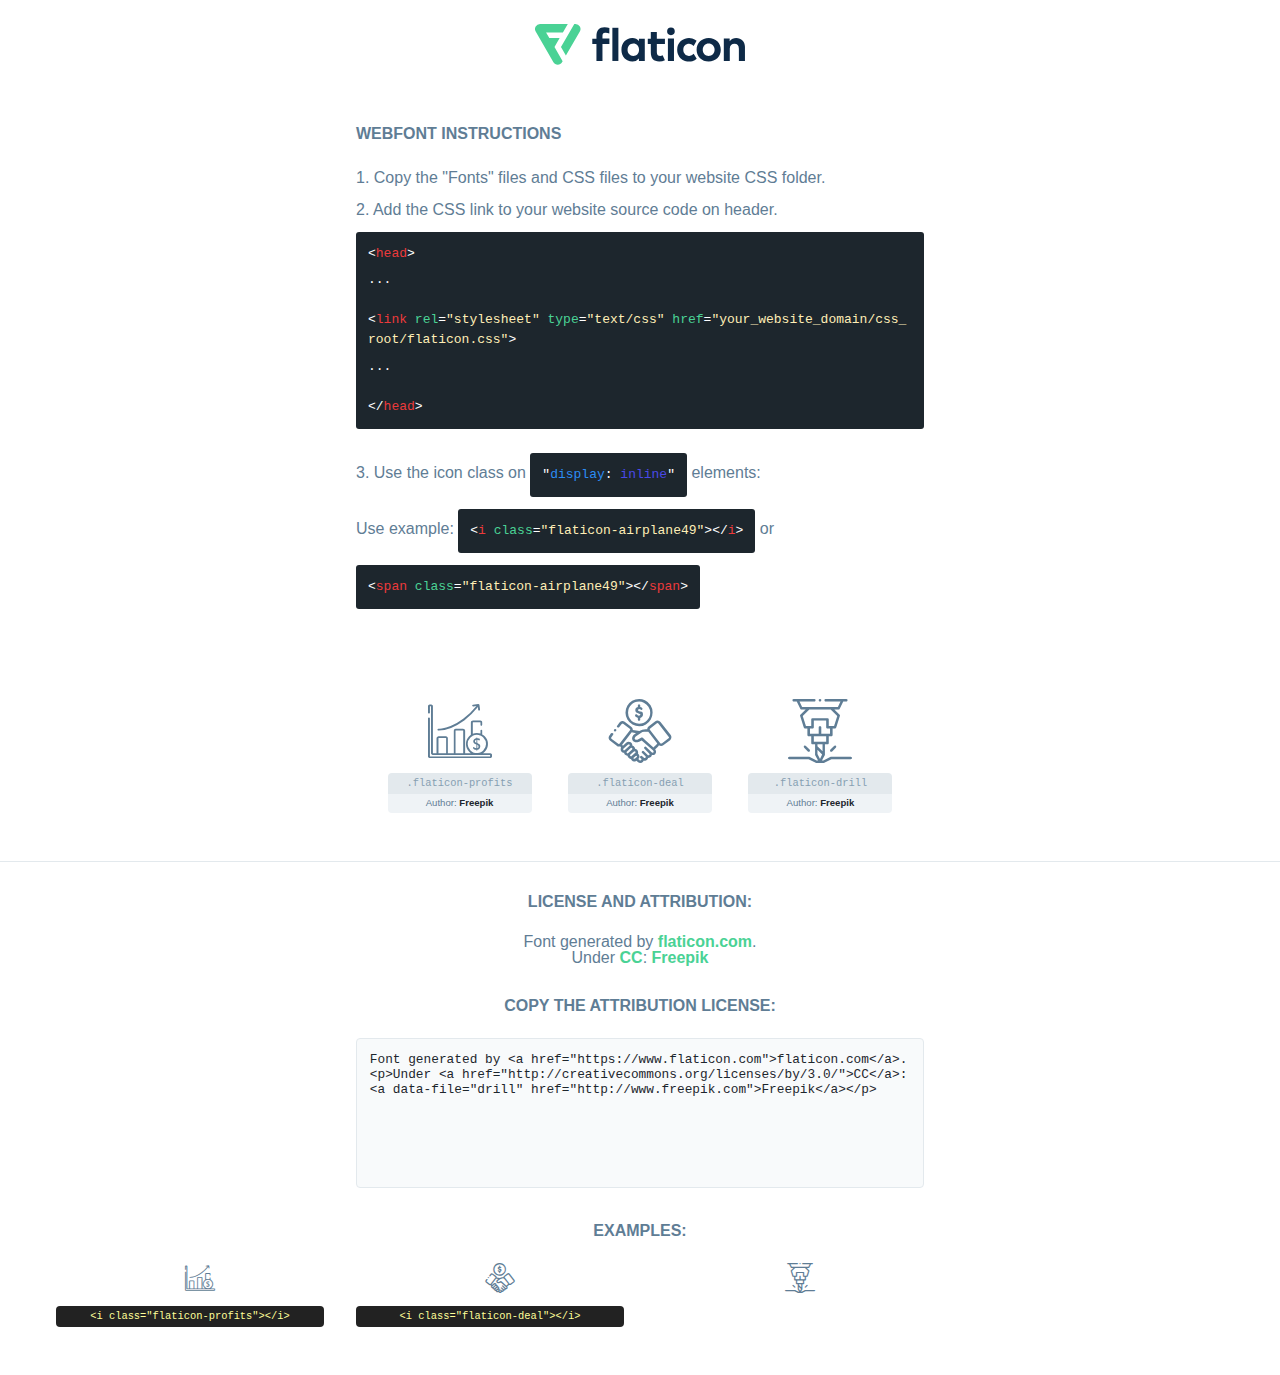
<file: font/flaticon.html>
<!DOCTYPE html>
<html lang="en">
<head>
    <title>Flaticon Webfont</title>
    <link rel="stylesheet" type="text/css" href="flaticon.css"/>
    <meta charset="UTF-8">
    <style>
        html, body, div, span, applet, object, iframe,
        h1, h2, h3, h4, h5, h6, p, blockquote, pre,
        a, abbr, acronym, address, big, cite, code,
        del, dfn, em, img, ins, kbd, q, s, samp,
        small, strike, strong, sub, sup, tt, var,
        b, u, i, center,
        dl, dt, dd, ol, ul, li,
        fieldset, form, label, legend,
        table, caption, tbody, tfoot, thead, tr, th, td,
        article, aside, canvas, details, embed,
        figure, figcaption, footer, header, hgroup,
        menu, nav, output, ruby, section, summary,
        time, mark, audio, video {
            margin: 0;
            padding: 0;
            border: 0;
            font-size: 100%;
            font: inherit;
            vertical-align: baseline;
        }

        /* HTML5 display-role reset for older browsers */
        article, aside, details, figcaption, figure,
        footer, header, hgroup, menu, nav, section {
            display: block;
        }

        body {
            line-height: 1;
        }

        ol, ul {
            list-style: none;
        }

        blockquote, q {
            quotes: none;
        }

        blockquote:before, blockquote:after,
        q:before, q:after {
            content: '';
            content: none;
        }

        table {
            border-collapse: collapse;
            border-spacing: 0;
        }

        body {
            font-family: Helvetica, Arial, sans-serif;
            font-size: 16px;
            color: #5f7d95;
        }

        a {
            color: #4AD295;
            font-weight: bold;
            text-decoration: none;
        }

        * {
            -moz-box-sizing: border-box;
            -webkit-box-sizing: border-box;
            box-sizing: border-box;
            margin: 0;
            padding: 0;
        }

        [class^="flaticon-"]:before, [class*=" flaticon-"]:before, [class^="flaticon-"]:after, [class*=" flaticon-"]:after {
            font-family: Flaticon;
            font-size: 30px;
            font-style: normal;
            margin-left: 20px;
            color: #333;
        }

        .wrapper {
            max-width: 600px;
            margin: auto;
            padding: 0 1em;
        }

        .title {
            margin-bottom: 24px;
            text-transform: uppercase;
            font-weight: bold;
        }

        header {
            text-align: center;
            padding: 24px;
        }

        header .logo {
            width: 210px;
            height: auto;
            border: none;
            display: inline-block;
        }

        header strong {
            font-size: 28px;
            font-weight: 500;
            vertical-align: middle;
        }

        .demo {
            margin: 2em auto;
            line-height: 1.25em;
        }

        .demo ul li {
            margin-bottom: 12px;
        }

        .demo ul li code {
            background-color: #1D262D;
            border-radius: 3px;
            padding: 12px;
            display: inline-block;
            color: #fff;
            font-family: Consolas, Monaco, Lucida Console, Liberation Mono, DejaVu Sans Mono, Bitstream Vera Sans Mono, Courier New, monospace;
            font-weight: lighter;
            margin-top: 12px;
            font-size: 13px;
            word-break: break-all;
        }

        .demo ul li code .red {
            color: #EC3A3B;
        }

        .demo ul li code .green {
            color: #4AD295;
        }

        .demo ul li code .yellow {
            color: #FFEEB6;
        }

        .demo ul li code .blue {
            color: #2C8CF4;
        }

        .demo ul li code .purple {
            color: #4949E7;
        }

        .demo ul li code .dots {
            margin-top: 0.5em;
            display: block;
        }

        #glyphs {
            border-bottom: 1px solid #E3E9ED;
            padding: 2em 0;
            text-align: center;
        }

        .glyph {
            display: inline-block;
            width: 9em;
            margin: 1em;
            text-align: center;
            vertical-align: top;
            background: #FFF;
        }

        .glyph .flaticon {
            padding: 10px;
            display: block;
            font-family: "Flaticon";
            font-size: 64px;
            line-height: 1;
        }

        .glyph .flaticon:before {
            font-size: 64px;
            color: #5f7d95;
            margin-left: 0;
        }

        .class-name {
            font-size: 0.65em;
            background-color: #E3E9ED;
            color: #869FB2;
            border-radius: 4px 4px 0 0;
            padding: 0.5em;
            font-family: Consolas, Monaco, Lucida Console, Liberation Mono, DejaVu Sans Mono, Bitstream Vera Sans Mono, Courier New, monospace;
        }

        .author-name {
            font-size: 0.6em;
            background-color: #EFF3F6;
            border-top: 0;
            border-radius: 0 0 4px 4px;
            padding: 0.5em;
        }

        .author-name a {
            color: #1D262D;
        }

        .class-name:last-child {
            font-size: 10px;
            color: #888;
        }

        .class-name:last-child a {
            font-size: 10px;
            color: #555;
        }

        .glyph > input {
            display: block;
            width: 100px;
            margin: 5px auto;
            text-align: center;
            font-size: 12px;
            cursor: text;
        }

        .glyph > input.icon-input {
            font-family: "Flaticon";
            font-size: 16px;
            margin-bottom: 10px;
        }

        .attribution .title {
            margin-top: 2em;
        }

        .attribution textarea {
            background-color: #F8FAFB;
            color: #1D262D;
            padding: 1em;
            border: none;
            box-shadow: none;
            border: 1px solid #E3E9ED;
            border-radius: 4px;
            resize: none;
            width: 100%;
            height: 150px;
            font-size: 0.8em;
            font-family: Consolas, Monaco, Lucida Console, Liberation Mono, DejaVu Sans Mono, Bitstream Vera Sans Mono, Courier New, monospace;
            -webkit-appearance: none;
        }

        .attribution textarea:hover {
            border-color: #CFD9E0;
        }

        .attribution textarea:focus {
            border-color: #4AD295;
        }

        .iconsuse {
            margin: 2em auto;
            text-align: center;
            max-width: 1200px;
        }

        .iconsuse:after {
            content: '';
            display: table;
            clear: both;
        }

        .iconsuse .image {
            float: left;
            width: 25%;
            padding: 0 1em;
        }

        .iconsuse .image p {
            margin-bottom: 1em;
        }

        .iconsuse .image span {
            display: block;
            font-size: 0.65em;
            background-color: #222;
            color: #fff;
            border-radius: 4px;
            padding: 0.5em;
            color: #FFFF99;
            margin-top: 1em;
            font-family: Consolas, Monaco, Lucida Console, Liberation Mono, DejaVu Sans Mono, Bitstream Vera Sans Mono, Courier New, monospace;
        }

        .flaticon:before {
            color: #5f7d95;
        }

        #footer {
            text-align: center;
            background-color: #1D262D;
            color: #869FB2;
            padding: 12px;
            font-size: 14px;
        }

        #footer a {
            font-weight: normal;
        }

        @media (max-width: 960px) {
            .iconsuse .image {
                width: 50%;
            }
        }

        .preview {
            width: 100px;
            display: inline-block;
            margin: 10px;
        }

        .preview .inner {
            display: inline-block;
            width: 100%;
            text-align: center;
            background: #f5f5f5;
            -webkit-border-radius: 3px 3px 0 0;
            -moz-border-radius: 3px 3px 0 0;
            border-radius: 3px 3px 0 0;
        }

        .preview .inner  {
            line-height: 85px;
            font-size: 40px;
            color: #333;
        }

        .label {
            display: inline-block;
            width: 100%;
            box-sizing: border-box;
            padding: 5px;
            font-size: 10px;
            font-family: Monaco, monospace;
            color: #666;
            white-space: nowrap;
            overflow: hidden;
            text-overflow: ellipsis;
            background: #ddd;
            -webkit-border-radius: 0 0 3px 3px;
            -moz-border-radius: 0 0 3px 3px;
            border-radius: 0 0 3px 3px;
            color: #666;
        }
    </style>
</head>
<body>
    <header>
        <a href="https://www.flaticon.com/" target="_blank" class="logo">
            <svg xmlns="http://www.w3.org/2000/svg" viewBox="0 0 394.3 76.5">
                <path d="M156.6,69.4H145.3V7.1h11.3Z" style="fill:#0e2a47"/>
                <path d="M206.2,69.4h-11V64.8a15.4,15.4,0,0,1-12.6,5.7c-11.6,0-20.3-9.5-20.3-22.1s8.8-22.1,20.3-22.1a15.4,15.4,0,0,1,12.6,5.8V27.5h11Zm-32.4-21c0,6.4,4.2,11.6,10.8,11.6s10.8-4.9,10.8-11.6-4.4-11.6-10.8-11.6S173.9,42,173.9,48.4Z"
                      style="fill:#0e2a47"/>
                <path d="M262.5,13.7a7.2,7.2,0,0,1-14.4,0,7.2,7.2,0,1,1,14.4,0ZM261,69.4H249.6v-42H261Z"
                      style="fill:#0e2a47"/>
                <path id="_Trazado_" data-name="&lt;Trazado&gt;"
                      d="M139.6,17.8a16.6,16.6,0,0,0-8-1.4c-3.2.4-4.9,2-4.9,5.9v5.1h13V37.5h-13v32H115.4v-32h-7.8v-10h7.8V22.2c0-9.9,5.2-16.3,15-16.3a23.4,23.4,0,0,1,9.3,1.8Z"
                      style="fill:#0e2a47"/>
                <path d="M235.1,60c-3.5,0-6.3-1.9-6.3-7.1V37.5H244v-10H228.8V15H217.5V27.5h-5.7v10h5.7V53.7c0,10.9,5.3,16.8,15.7,16.8A22.9,22.9,0,0,0,244,68l-4.3-9.1A12.3,12.3,0,0,1,235.1,60Z"
                      style="fill:#0e2a47"/>
                <path d="M348.9,48.4c0,12.6-9.7,22.1-22.7,22.1s-22.7-9.4-22.7-22.1,9.6-22.1,22.7-22.1S348.9,35.8,348.9,48.4Zm-33.9,0c0,6.8,4.8,11.6,11.1,11.6s11.2-4.8,11.2-11.6-4.8-11.6-11.2-11.6S315.1,41.6,315.1,48.4Z"
                      style="fill:#0e2a47"/>
                <path d="M394.3,42.7V69.4H382.9V46.3c0-6.1-3-9.4-8.2-9.4s-8.9,3.2-8.9,9.5v23H354.6v-42h11v4.9c3-4.5,7.6-6.1,12.3-6.1C387.5,26.3,394.3,33,394.3,42.7Z"
                      style="fill:#0e2a47"/>
                <path d="M298,55.7h0a12.4,12.4,0,0,1-8.2,4.2h-.9l-1.8-.2a10,10,0,0,1-7.4-5.6,13.2,13.2,0,0,1-1.2-5.8,13,13,0,0,1,1.3-5.9,10.1,10.1,0,0,1,7.5-5.5h2.4a11.7,11.7,0,0,1,8.3,4.2l5.5-9.6a19.9,19.9,0,0,0-8.1-4.3,23.4,23.4,0,0,0-6.1-.8,25.2,25.2,0,0,0-7.5,1.1,20.9,20.9,0,0,0-8,4.6,21.9,21.9,0,0,0-6.8,16.4,21.9,21.9,0,0,0,6.7,16.3,20.9,20.9,0,0,0,8,4.6,25.2,25.2,0,0,0,7.7,1.2,23.6,23.6,0,0,0,6.2-.8,20,20,0,0,0,8.1-4.4Z"
                      style="fill:#0e2a47"/>
                <path d="M46.3,26.5H26.9L20.8,16H52.4L61.6,0H9.4A9.3,9.3,0,0,0,1.3,4.7a9.3,9.3,0,0,0,0,9.4L34.6,71.8a9.4,9.4,0,0,0,16.2,0l1.1-1.9L36.6,43.3Z"
                      style="fill:#4ad295"/>
                <path d="M84.2,4.7A9.3,9.3,0,0,0,76.1,0H73.8l-25,43.3,9.2,16L84.2,14A9.3,9.3,0,0,0,84.2,4.7Z"
                      style="fill:#4ad295"/>
            </svg>
        </a>
    </header>
    <section class="demo wrapper">

        <p class="title">Webfont Instructions</p>

        <ul>
            <li>
                <span class="num">1. </span>Copy the "Fonts" files and CSS files to your website CSS folder.
            </li>
            <li>
                <span class="num">2. </span>Add the CSS link to your website source code on header.
                <code class="big">
                    &lt;<span class="red">head</span>&gt;
                    <br/><span class="dots">...</span>
                    <br/>&lt;<span class="red">link</span> <span class="green">rel</span>=<span
                        class="yellow">"stylesheet"</span> <span class="green">type</span>=<span
                        class="yellow">"text/css"</span> <span class="green">href</span>=<span class="yellow">"your_website_domain/css_root/flaticon.css"</span>&gt;
                    <br/><span class="dots">...</span>
                    <br/>&lt;/<span class="red">head</span>&gt;
                </code>
            </li>

            <li>
                <p>
                    <span class="num">3. </span>Use the icon class on <code>"<span class="blue">display</span>:<span
                        class="purple"> inline</span>"</code> elements:
                    <br/>
                    Use example: <code>&lt;<span class="red">i</span> <span class="green">class</span>=<span class="yellow">&quot;flaticon-airplane49&quot;</span>&gt;&lt;/<span
                        class="red">i</span>&gt;</code> or <code>&lt;<span class="red">span</span> <span
                        class="green">class</span>=<span class="yellow">&quot;flaticon-airplane49&quot;</span>&gt;&lt;/<span
                        class="red">span</span>&gt;</code>
            </li>
        </ul>

    </section>
    <section id="glyphs">
            <div class="glyph">
                <i class="flaticon flaticon-profits"></i>
                <div class="class-name">.flaticon-profits</div>
                <div class="author-name">Author: <a data-file="profits" href="http://www.freepik.com">Freepik</a> </div>
            </div>

            <div class="glyph">
                <i class="flaticon flaticon-deal"></i>
                <div class="class-name">.flaticon-deal</div>
                <div class="author-name">Author: <a data-file="deal" href="http://www.freepik.com">Freepik</a> </div>
            </div>

            <div class="glyph">
                <i class="flaticon flaticon-drill"></i>
                <div class="class-name">.flaticon-drill</div>
                <div class="author-name">Author: <a data-file="drill" href="http://www.freepik.com">Freepik</a> </div>
            </div>

    </section>

    <section class="attribution wrapper"   style="text-align:center;">

        <div class="title">License and attribution:</div><div class="attrDiv">Font generated by <a href="https://www.flaticon.com">flaticon.com</a>. <div><p>Under <a href="http://creativecommons.org/licenses/by/3.0/">CC</a>: <a data-file="drill" href="http://www.freepik.com">Freepik</a></p>  </div>
        </div>
        <div class="title">Copy the Attribution License:</div>

        <textarea onclick="this.focus();this.select();">Font generated by &lt;a href=&quot;https://www.flaticon.com&quot;&gt;flaticon.com&lt;/a&gt;. <p>Under <a href="http://creativecommons.org/licenses/by/3.0/">CC</a>: <a data-file="drill" href="http://www.freepik.com">Freepik</a></p> 
        </textarea>

    </section>

    <section class="iconsuse">

        <div class="title">Examples:</div>
            <div class="image">
                <p>
                    <i class="flaticon flaticon-profits"></i>
                    <span>&lt;i class=&quot;flaticon-profits&quot;&gt;&lt;/i&gt;</span>
                </p>
            </div>
            <div class="image">
                <p>
                    <i class="flaticon flaticon-deal"></i>
                    <span>&lt;i class=&quot;flaticon-deal&quot;&gt;&lt;/i&gt;</span>
                </p>
            </div>
            <div class="image">
                <p>
                    <i class="flaticon flaticon-drill"></i>
</file>
<file: font/flaticon.css>
@font-face {
    font-family: "flaticon";
    src: url("./flaticon.ttf?479d0863f81c53337c82ec0526ca56db") format("truetype"),
url("./flaticon.woff?479d0863f81c53337c82ec0526ca56db") format("woff"),
url("./flaticon.woff2?479d0863f81c53337c82ec0526ca56db") format("woff2"),
url("./flaticon.eot?479d0863f81c53337c82ec0526ca56db#iefix") format("embedded-opentype"),
url("./flaticon.svg?479d0863f81c53337c82ec0526ca56db#flaticon") format("svg");
}

i[class^="flaticon-"]:before, i[class*=" flaticon-"]:before {
    font-family: flaticon !important;
    font-style: normal;
    font-weight: normal !important;
    font-variant: normal;
    text-transform: none;
    line-height: 1;
    -webkit-font-smoothing: antialiased;
    -moz-osx-font-smoothing: grayscale;
}

.flaticon-profits:before {
    content: "\f101";
}
.flaticon-deal:before {
    content: "\f102";
}
.flaticon-drill:before {
    content: "\f103";
}
</file>
